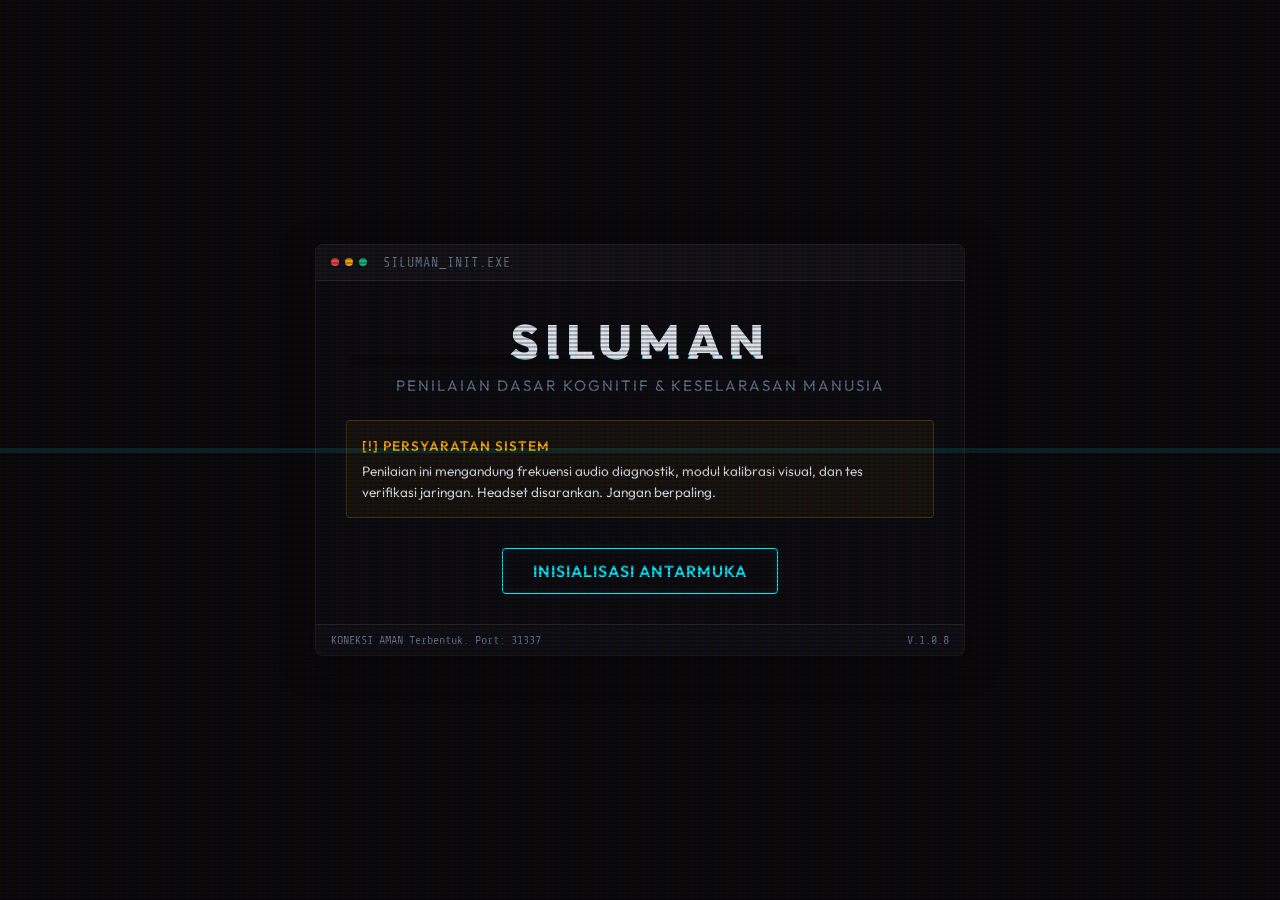
<file: index.html>
<!DOCTYPE html>
<html lang="id">
<head>
    <meta charset="UTF-8">
    <meta name="viewport" content="width=device-width, initial-scale=1.0">
    <title>SILUMAN - Tes Keselarasan Manusia</title>
    <meta name="description" content="Apakah kamu benar-benar manusia? Ikuti tes ini untuk mengetahuinya.">
    <!-- Google Fonts -->
    <link rel="preconnect" href="https://fonts.googleapis.com">
    <link rel="preconnect" href="https://fonts.gstatic.com" crossorigin>
    <link href="https://fonts.googleapis.com/css2?family=Share+Tech+Mono&family=Outfit:wght@300;400;600;800&display=swap" rel="stylesheet">
    <link rel="stylesheet" href="style.css">
</head>
<body>
    <!-- CRT Screen Overlay Effects -->
    <div class="crt-overlay"></div>
    <div class="screen-flicker"></div>
    <div class="glitch-bar"></div>

    <div id="game-container">

        <!-- SPLASH SCREEN -->
        <section id="splash-screen" class="view active">
            <div class="terminal-card glass">
                <div class="terminal-header">
                    <span class="dot red"></span>
                    <span class="dot yellow"></span>
                    <span class="dot green"></span>
                    <span class="header-title">SILUMAN_INIT.EXE</span>
                </div>
                <div class="terminal-body text-center">
                    <h1 class="glitch-text" data-text="SILUMAN">SILUMAN</h1>
                    <p class="subtitle">Penilaian Dasar Kognitif &amp; Keselarasan Manusia</p>
                    <div class="warning-box">
                        <p class="warning-title">[!] PERSYARATAN SISTEM</p>
                        <p>Penilaian ini mengandung frekuensi audio diagnostik, modul kalibrasi visual, dan tes verifikasi jaringan. Headset disarankan. Jangan berpaling.</p>
                    </div>
                    <button id="btn-start" class="btn-primary glow-cyan">INISIALISASI ANTARMUKA</button>
                </div>
                <div class="terminal-footer">
                    <span>KONEKSI AMAN Terbentuk. Port: 31337</span>
                    <span>V.1.0.8</span>
                </div>
            </div>
        </section>

        <!-- ACT 1: KUIS KOGNITIF -->
        <section id="quiz-screen" class="view">
            <div class="quiz-layout">
                <header class="quiz-header">
                    <div class="progress-bar-container">
                        <div class="progress-bar" id="quiz-progress"></div>
                    </div>
                    <div class="quiz-meta">
                        <span>TEST ID: SLM-902-B</span>
                        <!-- NO question counter shown intentionally -->
                    </div>
                </header>

                <main class="quiz-body glass">

                    <!-- FACE QUESTION CONTAINER -->
                    <div class="question-container" id="question-face">
                        <div class="q-text-block">
                            <h2 class="q-title"></h2>
                            <p class="question-desc q-desc"></p>
                        </div>
                        <div class="quiz-grid">
                            <div class="quiz-image-wrapper">
                                <img src="quiz_faces.png" alt="Wajah Observasi" class="quiz-image" id="quiz-face-grid">
                            </div>
                            <div class="face-binary-options">
                                <button class="btn-face-ans btn-face-yes" id="btn-face-yes">YA</button>
                                <button class="btn-face-ans btn-face-no" id="btn-face-no">TIDAK</button>
                            </div>
                        </div>
                    </div>

                    <!-- BINARY PERSONAL QUESTION CONTAINER -->
                    <div class="question-container hidden" id="question-binary">
                        <h2 class="q-title"></h2>
                        <p class="question-desc q-desc"></p>
                        <div class="binary-choices">
                            <button class="btn-binary" id="btn-see-yes">YA</button>
                            <button class="btn-binary" id="btn-see-no">TIDAK</button>
                        </div>
                    </div>

                </main>
            </div>
        </section>

        <!-- FAKE SYSTEM FAILURE -->
        <section id="failure-screen" class="view">
            <div class="fatal-error-box glass">
                <div class="error-header">
                    <span class="warning-pulse">⚠️ KEGAGALAN SISTEM UMUM</span>
                </div>
                <div class="error-body">
                    <p class="error-code">ERROR_CODE: 0x800F0203 [ALIGNMENT_ANOMALY]</p>
                    <p class="error-desc">Pengecualian fatal terjadi di rentang memori 0xFF2A8B -> 0xFF31A4. Aset visual classifier rusak. Koneksi audio ditutup oleh host jarak jauh.</p>
                    <div class="console-dump">
                        <p>> Menginisialisasi fallback jaringan...</p>
                        <p>> [WARN] Verifikasi tanda tangan server jarak jauh gagal.</p>
                        <p>> [ERR] Tidak dapat mengkompilasi pertanyaan 5 (expected type: 'HUMAN_CONFIRMATION').</p>
                        <p>> [KRIT] Tanda tangan anomali cocok: "SILUMAN".</p>
                        <p>> Mode bypass terminal diagnostik tersedia.</p>
                    </div>
                    <button id="btn-repair" class="btn-primary glow-red font-mono">PROTOKOL PERBAIKAN</button>
                </div>
            </div>
        </section>

        <!-- ACT 2 & 3: TERMINAL RETRO & PANEL PUZZLE -->
        <section id="terminal-screen" class="view">
            <div class="terminal-dashboard">
                <!-- Left Column: Shell Console -->
                <div class="terminal-shell glass">
                    <div class="terminal-header">
                        <span class="dot red"></span>
                        <span class="dot yellow"></span>
                        <span class="dot green"></span>
                        <span class="header-title">SILUMAN Diagnostics Console v1.0.8</span>
                    </div>
                    <div class="terminal-output" id="terminal-log">
                        <div class="log-line text-system">Bypass sistem terbentuk. Alat diagnostik diinisialisasi.</div>
                        <div class="log-line text-system">Ketik 'help' untuk melihat subroutine diagnostik yang tersedia.</div>
                        <div class="log-line text-warning">PERINGATAN: Buffer memori berisi aliran terenkripsi. Dekode diperlukan.</div>
                        <div class="log-line text-warning">ROT-3 BEACON ID: 'SDWWHUQ'</div>
                        <div class="log-line text-info">Level izin dibutuhkan: 3 Kredensial (VISUAL, AUDIO, FILE)</div>
                        <div class="log-line text-info">Format: 'submit [nilai]'</div>
                    </div>
                    <div class="terminal-input-line">
                        <span class="prompt">guest@siluman:~$</span>
                        <input type="text" id="terminal-input" autocomplete="off" spellcheck="false" placeholder="ketik perintah...">
                    </div>
                </div>

                <!-- Right Column: Interactive Diagnostic Tools -->
                <div class="terminal-tools">
                    <!-- Tab Headers -->
                    <div class="tools-tab-headers">
                        <button class="tab-btn active" id="btn-tab-visual" data-tab="tab-visual">👁️ Visual Calibrator</button>
                        <button class="tab-btn" id="btn-tab-audio" data-tab="tab-audio">🔊 Signal Analyst</button>
                        <button class="tab-btn" id="btn-tab-feeds" data-tab="tab-feeds">🌐 External Feeds</button>
                    </div>

                    <!-- Tool A: Visual Calibrator -->
                    <div class="tool-content active glass" id="tab-visual">
                        <div class="tool-header">
                            <h3>Visual Calibration Engine</h3>
                            <span class="badge red animate-pulse">Static Detected</span>
                        </div>
                        <div class="tool-body">
                            <p class="tool-desc">File visual <code>anomaly_feed.dat</code> mengandung distorsi frekuensi tinggi. Sesuaikan brightness, contrast, dan threshold untuk merekonstruksi data visual asli.</p>
                            <div class="canvas-container">
                                <canvas id="canvas-visual"></canvas>
                            </div>
                            <div class="calibration-controls">
                                <div class="slider-group">
                                    <label for="slide-brightness">Brightness</label>
                                    <input type="range" id="slide-brightness" min="-100" max="100" value="0">
                                </div>
                                <div class="slider-group">
                                    <label for="slide-contrast">Contrast</label>
                                    <input type="range" id="slide-contrast" min="-100" max="100" value="0">
                                </div>
                                <div class="slider-group">
                                    <label for="slide-threshold">Digital Threshold</label>
                                    <input type="range" id="slide-threshold" min="0" max="255" value="0">
                                </div>
                                <button id="btn-reset-calibration" class="btn-secondary">Reset Filter</button>
                            </div>
                        </div>
                    </div>

                    <!-- Tool B: Signal Analyst -->
                    <div class="tool-content glass" id="tab-audio">
                        <div class="tool-header">
                            <h3>Audio Signal Analyst</h3>
                            <span class="badge yellow">Beacons Active</span>
                        </div>
                        <div class="tool-body">
                            <p class="tool-desc">Saluran audio sub-frekuensi menyiarkan data telemetri terenkripsi. Kalibrasi kecepatan dan arah (Reverse) untuk mengisolasi suara yang dapat dipahami manusia.</p>
                            <div class="visualizer-container">
                                <canvas id="canvas-visualizer"></canvas>
                            </div>
                            <div class="audio-controls">
                                <div class="audio-buttons">
                                    <button id="btn-audio-play" class="btn-primary glow-yellow">🔊 PLAY BEACON</button>
                                    <button id="btn-audio-stop" class="btn-secondary">⏹️ STOP</button>
                                </div>
                                <div class="slider-group">
                                    <label for="audio-speed">Kecepatan Pemutaran: <span id="speed-val">1.0x</span></label>
                                    <input type="range" id="audio-speed" min="0.25" max="3" step="0.25" value="1.0">
                                </div>
                                <div class="audio-checkboxes">
                                    <label class="checkbox-container">
                                        <input type="checkbox" id="audio-reverse">
                                        <span class="checkmark"></span> Reverse Frequency (Phase 2)
                                    </label>
                                    <label class="checkbox-container">
                                        <input type="checkbox" id="audio-filter">
                                        <span class="checkmark"></span> Bandpass Filter (Isolate Vocals)
                                    </label>
                                </div>
                            </div>
                            <div class="audio-hint-box text-system">
                                <p><strong>Catatan Signal Analyst:</strong> Lonjakan desibel terdeteksi di bandwidth terbalik. Pastikan untuk menerapkan Reverse dan filter frekuensi di atas 1000Hz.</p>
                            </div>
                        </div>
                    </div>

                    <!-- Tool C: External Feeds -->
                    <div class="tool-content glass" id="tab-feeds">
                        <div class="tool-header">
                            <h3>External Observation Feeds</h3>
                            <span class="badge yellow" id="feeds-badge">Signal Masked</span>
                        </div>
                        <div class="tool-body">
                            <div class="external-feeds-container">
                                <!-- Section 1: Geographic Riddle (Stage 5) -->
                                <div class="feed-section" id="feed-geo">
                                    <h4>📍 Geographic Riddle (Telemetri Satelit)</h4>
                                    <p>Telemetri satelit kami menunjuk ke pemukiman bersejarah, dikenal sebagai tempat tersimpannya kisah perjuangan bangsa indonesia di ibu kota.</p>
                                    <p>Temukan titik koordinat lokasi tersebut untuk memperbaiki masalah.</p>
                                    <div class="feed-code-prompt">Target: <code>submit [KOORDINAT]</code></div>
                                </div>

                                <!-- Section 2: Instagram Intercept (Stage 6) -->
                                <div class="feed-section feed-masked" id="feed-instagram">
                                    <h4>📸 Instagram Intercept</h4>
                                    <p>Tanda tangan anomali terdeteksi pada feed komunikasi Vanguard. Intersep telemetri profil untuk mengekstrak kode akses tersembunyi.</p>
                                    <!-- USER: Ganti link href di bawah dengan link Instagram aslimu -->
                                    <a href="https://www.instagram.com/soifiaoljdiaudaswmdsdgafisjfn/" target="_blank" class="feed-link">🔗 Buka Telemetri Instagram</a>
                                    <div class="feed-code-prompt">Submit kunci: <code>submit [KUNCI]</code></div>
                                </div>

                                <!-- Section 3: YouTube Broadcast (Stage 7) -->
                                <div class="feed-section feed-masked" id="feed-youtube">
                                    <h4>🎥 YouTube Broadcast</h4>
                                    <p>Siaran gelombang pendek tersembunyi sedang streaming. Kami telah melacak sinyal sumber ke arsip video jaringan publik. Periksa metadata video atau lapisan subtitle untuk mendapatkan kunci transmisi.</p>
                                    <!-- USER: Ganti link href di bawah dengan link YouTube aslimu -->
                                    <a href="https://youtu.be/dQw4w9WgXcQ?si=_XUT4pPeLpPQohlU" target="_blank" class="feed-link">🔗 Buka Siaran YouTube</a>
                                    <div class="feed-code-prompt">Submit kunci: <code>submit [PART_2]</code></div>
                                </div>
                            </div>
                        </div>
                    </div>
                </div>
            </div>
        </section>

        <!-- ACT 4: REKRUTMEN FINAL -->
        <section id="recruitment-screen" class="view">
            <div class="recruitment-card glass">
                <div class="terminal-header">
                    <span class="dot red"></span>
                    <span class="dot yellow"></span>
                    <span class="dot green"></span>
                    <span class="header-title">VANGUARD_CLASSIFICATION_REPORT.TXT</span>
                </div>
                <div class="recruitment-body">
                    <h1 class="title-recruitment">LEVEL KLASIFIKASI: PENJELAJAH</h1>
                    <div class="report-stats">
                        <div class="stat-row"><span>KETAHANAN KOGNITIF:</span> <span class="text-green">99.4% [ANOMALOUS]</span></div>
                        <div class="stat-row"><span>PENGENALAN POLA:</span> <span class="text-green">EXCEPTIONAL</span></div>
                        <div class="stat-row"><span>KECEPATAN RESOLUSI BEACON:</span> <span class="text-cyan">OPTIMAL</span></div>
                        <div class="stat-row"><span>KOGNISI ANOMALI:</span> <span class="text-green">ACTIVE</span></div>
                    </div>
                    <div class="report-message">
                        <p>Subjek telah berhasil melewati lapisan penyaringan publik (Kuis Siluman).</p>
                        <p>Kamu tidak menutup halaman saat antarmuka gagal. Kamu tidak berpaling. Kamu menemukan frekuensi dalam kebisingan, mendekripsi sandi Caesar, dan mengisolasi kredensial lokal tersembunyi.</p>
                        <p><strong>"Siluman" bukan monster.</strong> Mereka adalah pola kecerdasan yang ada di luar ambang sensorik manusia standar. Protokol Vanguard membutuhkan individu yang dapat menavigasi batas ini.</p>
                        <p class="final-question">Apakah kamu akan bergabung dengan Penjelajah dan menjelajahi apa yang ada di balik tabir?</p>
                    </div>
                    <div class="recruitment-actions">
                        <button id="btn-accept" class="btn-primary glow-green font-mono">TERIMA UNDANGAN</button>
                        <button id="btn-decline" class="btn-danger font-mono">TOLAK UNDANGAN</button>
                    </div>
                </div>
            </div>
        </section>

        <!-- ENDING: ACCEPT -->
        <section id="ending-accept" class="view">
            <div class="ending-card glass">
                <div class="terminal-header">
                    <span class="dot green"></span>
                    <span class="header-title">AKSES AMAN DIBERIKAN</span>
                </div>
                <div class="ending-body text-center">
                    <h1 class="ending-title text-green">SELAMAT DATANG, PENJELAJAH.</h1>
                    <div class="ending-glitch-box">
                        <p>Keselarasanmu telah terdaftar. Modul pelatihanmu akan diinisialisasi pada transmisi berikutnya.</p>
                        <p class="encryption-key">SECURE_HASH: 73.73.76.85.77.65.78_PHASE2</p>
                    </div>
                    <p class="footer-msg">Koneksi ditutup oleh administrator.</p>
                    <p class="part-two-msg font-mono text-cyan">TO BE CONTINUED IN PART 2</p>
                </div>
            </div>
        </section>

        <!-- ENDING: DECLINE (BLACKOUT) -->
        <section id="ending-decline" class="view">
            <div class="blackout-screen">
                <div class="typewriter-text" id="decline-text"></div>
            </div>
        </section>
    </div>

    <script src="app.js"></script>
</body>
</html>
</file>
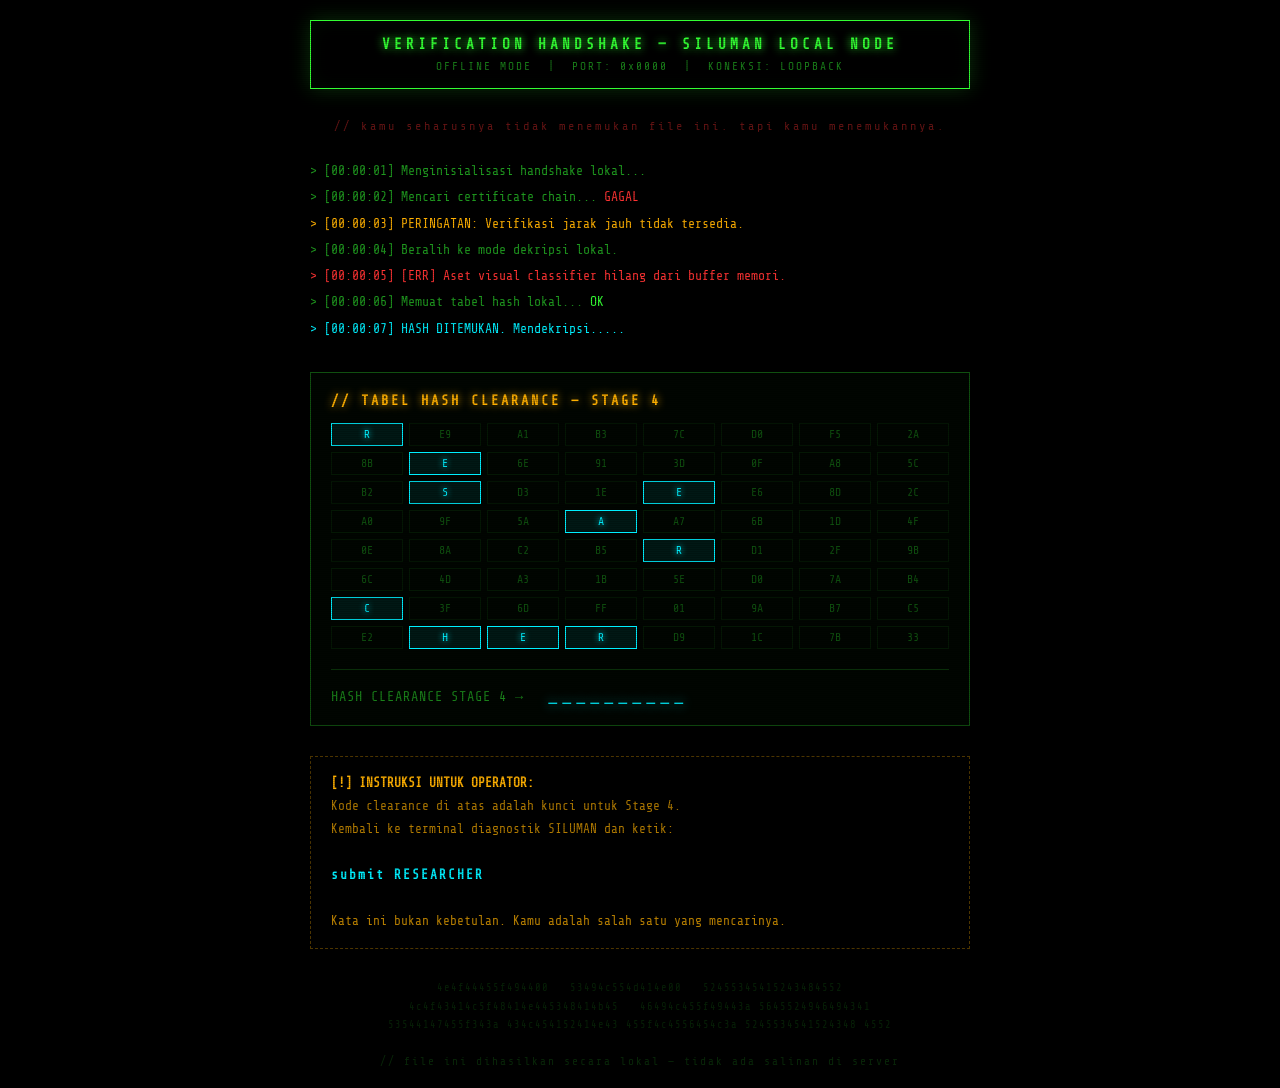
<file: verification.html>
<!DOCTYPE html>
<html lang="id">
<head>
    <meta charset="UTF-8">
    <title>VERIFICATION HANDSHAKE — SILUMAN LOCAL NODE</title>
    <style>
        @import url('https://fonts.googleapis.com/css2?family=Share+Tech+Mono&display=swap');

        :root {
            --green: #33ff33;
            --red: #ff3333;
            --cyan: #00f0ff;
            --amber: #ffb000;
        }

        * { margin: 0; padding: 0; box-sizing: border-box; }

        body {
            background: #000;
            color: #33ff33;
            font-family: 'Share Tech Mono', monospace;
            min-height: 100vh;
            display: flex;
            flex-direction: column;
            align-items: center;
            justify-content: center;
            overflow: hidden;
            position: relative;
        }

        body::before {
            content: '';
            position: fixed;
            top: 0; left: 0;
            width: 100%; height: 100%;
            background: repeating-linear-gradient(
                0deg,
                rgba(0,0,0,0.15) 0px,
                rgba(0,0,0,0.15) 1px,
                transparent 1px,
                transparent 2px
            );
            pointer-events: none;
            z-index: 999;
        }

        .container {
            width: 90%;
            max-width: 700px;
            padding: 20px;
        }

        .header {
            border: 1px solid var(--green);
            padding: 15px 20px;
            margin-bottom: 30px;
            text-align: center;
            box-shadow: 0 0 20px rgba(51,255,51,0.2), inset 0 0 20px rgba(51,255,51,0.05);
            animation: border-pulse 3s infinite alternate;
        }

        @keyframes border-pulse {
            from { box-shadow: 0 0 10px rgba(51,255,51,0.1); }
            to   { box-shadow: 0 0 30px rgba(51,255,51,0.4); }
        }

        .header h1 {
            font-size: 0.9rem;
            letter-spacing: 4px;
            color: var(--green);
            text-shadow: 0 0 10px var(--green);
            margin-bottom: 8px;
        }

        .header p {
            font-size: 0.7rem;
            color: rgba(51,255,51,0.5);
            letter-spacing: 2px;
        }

        .log-block {
            font-size: 0.82rem;
            line-height: 2;
            margin-bottom: 30px;
        }

        .log-block .line { display: block; }
        .log-block .sys  { color: rgba(51,255,51,0.6); }
        .log-block .warn { color: var(--amber); }
        .log-block .err  { color: var(--red); }
        .log-block .cyan { color: var(--cyan); }

        .decrypt-box {
            border: 1px solid rgba(51,255,51,0.3);
            padding: 20px;
            margin-bottom: 30px;
            background: rgba(51,255,51,0.02);
            position: relative;
        }

        .decrypt-box h2 {
            font-size: 0.85rem;
            letter-spacing: 3px;
            color: var(--amber);
            margin-bottom: 15px;
            text-shadow: 0 0 8px var(--amber);
        }

        .hex-grid {
            display: grid;
            grid-template-columns: repeat(8, 1fr);
            gap: 6px;
            margin-bottom: 20px;
        }

        .hex-cell {
            font-size: 0.72rem;
            color: rgba(51,255,51,0.3);
            text-align: center;
            padding: 4px 2px;
            border: 1px solid rgba(51,255,51,0.07);
            cursor: default;
            transition: all 0.2s ease;
            user-select: none;
        }

        .hex-cell.active {
            color: var(--cyan);
            border-color: var(--cyan);
            background: rgba(0,240,255,0.08);
            text-shadow: 0 0 6px var(--cyan);
            animation: cell-flicker 1.5s infinite alternate;
        }

        @keyframes cell-flicker {
            from { opacity: 0.7; }
            to   { opacity: 1; }
        }

        .decode-result {
            border-top: 1px solid rgba(51,255,51,0.2);
            padding-top: 15px;
            font-size: 0.85rem;
            color: rgba(51,255,51,0.5);
            letter-spacing: 1px;
        }

        .decode-result span.revealed {
            color: var(--cyan);
            font-size: 1.1rem;
            letter-spacing: 4px;
            text-shadow: 0 0 12px var(--cyan);
            animation: text-pulse 2s infinite alternate;
        }

        @keyframes text-pulse {
            from { text-shadow: 0 0 5px var(--cyan); }
            to   { text-shadow: 0 0 20px var(--cyan), 0 0 40px rgba(0,240,255,0.4); }
        }

        .instruction-box {
            border: 1px dashed rgba(255,176,0,0.3);
            padding: 15px 20px;
            font-size: 0.8rem;
            line-height: 1.8;
            color: rgba(255,176,0,0.7);
            margin-bottom: 30px;
        }

        .instruction-box strong { color: var(--amber); }

        .fingerprint {
            font-size: 0.65rem;
            color: rgba(51,255,51,0.12);
            letter-spacing: 1px;
            text-align: center;
            word-break: break-all;
            line-height: 1.8;
        }

        .creepy-quote {
            font-size: 0.75rem;
            color: rgba(255,51,51,0.4);
            text-align: center;
            letter-spacing: 3px;
            margin-bottom: 25px;
            animation: fade-red 4s infinite alternate;
        }
        @keyframes fade-red {
            from { opacity: 0.2; }
            to   { opacity: 0.6; }
        }

        .footer-note {
            margin-top: 20px;
            font-size: 0.7rem;
            color: rgba(51,255,51,0.15);
            text-align: center;
            letter-spacing: 2px;
        }
    </style>
</head>
<body>
    <div class="container">
        <div class="header">
            <h1>VERIFICATION HANDSHAKE &mdash; SILUMAN LOCAL NODE</h1>
            <p>OFFLINE MODE &nbsp;|&nbsp; PORT: 0x0000 &nbsp;|&nbsp; KONEKSI: LOOPBACK</p>
        </div>

        <p class="creepy-quote">// kamu seharusnya tidak menemukan file ini. tapi kamu menemukannya.</p>

        <div class="log-block">
            <span class="line sys">&gt; [00:00:01] Menginisialisasi handshake lokal...</span>
            <span class="line sys">&gt; [00:00:02] Mencari certificate chain... <span style="color:var(--red)">GAGAL</span></span>
            <span class="line warn">&gt; [00:00:03] PERINGATAN: Verifikasi jarak jauh tidak tersedia.</span>
            <span class="line sys">&gt; [00:00:04] Beralih ke mode dekripsi lokal.</span>
            <span class="line err">&gt; [00:00:05] [ERR] Aset visual classifier hilang dari buffer memori.</span>
            <span class="line sys">&gt; [00:00:06] Memuat tabel hash lokal... <span style="color:var(--green)">OK</span></span>
            <span class="line cyan">&gt; [00:00:07] HASH DITEMUKAN. Mendekripsi.....</span>
        </div>

        <div class="decrypt-box">
            <h2>// TABEL HASH CLEARANCE &mdash; STAGE 4</h2>
            <div class="hex-grid" id="hex-grid"></div>
            <div class="decode-result">
                HASH CLEARANCE STAGE 4 &rarr; &nbsp;
                <span class="revealed" id="code-reveal">__________</span>
            </div>
        </div>

        <div class="instruction-box">
            <strong>[!] INSTRUKSI UNTUK OPERATOR:</strong><br>
            Kode clearance di atas adalah kunci untuk Stage 4.<br>
            Kembali ke terminal diagnostik SILUMAN dan ketik:<br><br>
            <strong style="color:var(--cyan); letter-spacing:2px;">submit RESEARCHER</strong><br><br>
            Kata ini bukan kebetulan. Kamu adalah salah satu yang mencarinya.
        </div>

        <div class="fingerprint">
            4e4f44455f494400 &nbsp; 53494c554d414e00 &nbsp; 52455345415243484552<br>
            4c4f43414c5f48414e445348414b45 &nbsp; 46494c455f49443a 5645524946494341<br>
            53544147455f343a 434c454152414e43 455f4c4556454c3a 5245534541524348 4552
        </div>

        <p class="footer-note">// file ini dihasilkan secara lokal &mdash; tidak ada salinan di server</p>
    </div>

    <script>
        const fakeHex = [
            '4F','E9','A1','B3','7C','D0','F5','2A',
            '8B','C4','6E','91','3D','0F','A8','5C',
            'B2','7A','D3','1E','4B','E6','8D','2C',
            'A0','9F','5A','C3','A7','6B','1D','4F',
            '0E','8A','C2','B5','3E','D1','2F','9B',
            '6C','4D','A3','1B','5E','D0','7A','B4',
            'EC','3F','6D','FF','01','9A','B7','C5',
            'E2','4C','8F','A6','D9','1C','7B','33'
        ];

        // Indices and characters that spell RESEARCHER
        const keyIndices = [0, 9, 17, 20, 27, 36, 48, 57, 58, 59];
        const keyChars   = ['R','E','S','E','A','R','C','H','E','R'];

        const grid = document.getElementById('hex-grid');
        fakeHex.forEach((val, i) => {
            const cell = document.createElement('div');
            cell.className = 'hex-cell';
            const idx = keyIndices.indexOf(i);
            if (idx !== -1) {
                cell.textContent = keyChars[idx];
                cell.classList.add('active');
            } else {
                cell.textContent = val;
            }
            grid.appendChild(cell);
        });

        // Reveal code with typing effect
        const codeEl = document.getElementById('code-reveal');
        const target = 'RESEARCHER';
        let revealed = '';
        let i = 0;

        setTimeout(() => {
            const interval = setInterval(() => {
                if (i < target.length) {
                    revealed += target[i];
                    codeEl.textContent = revealed + '_'.repeat(target.length - revealed.length);
                    i++;
                } else {
                    codeEl.textContent = target;
                    clearInterval(interval);
                }
            }, 120);
        }, 1500);
    </script>
</body>
</html>
</file>
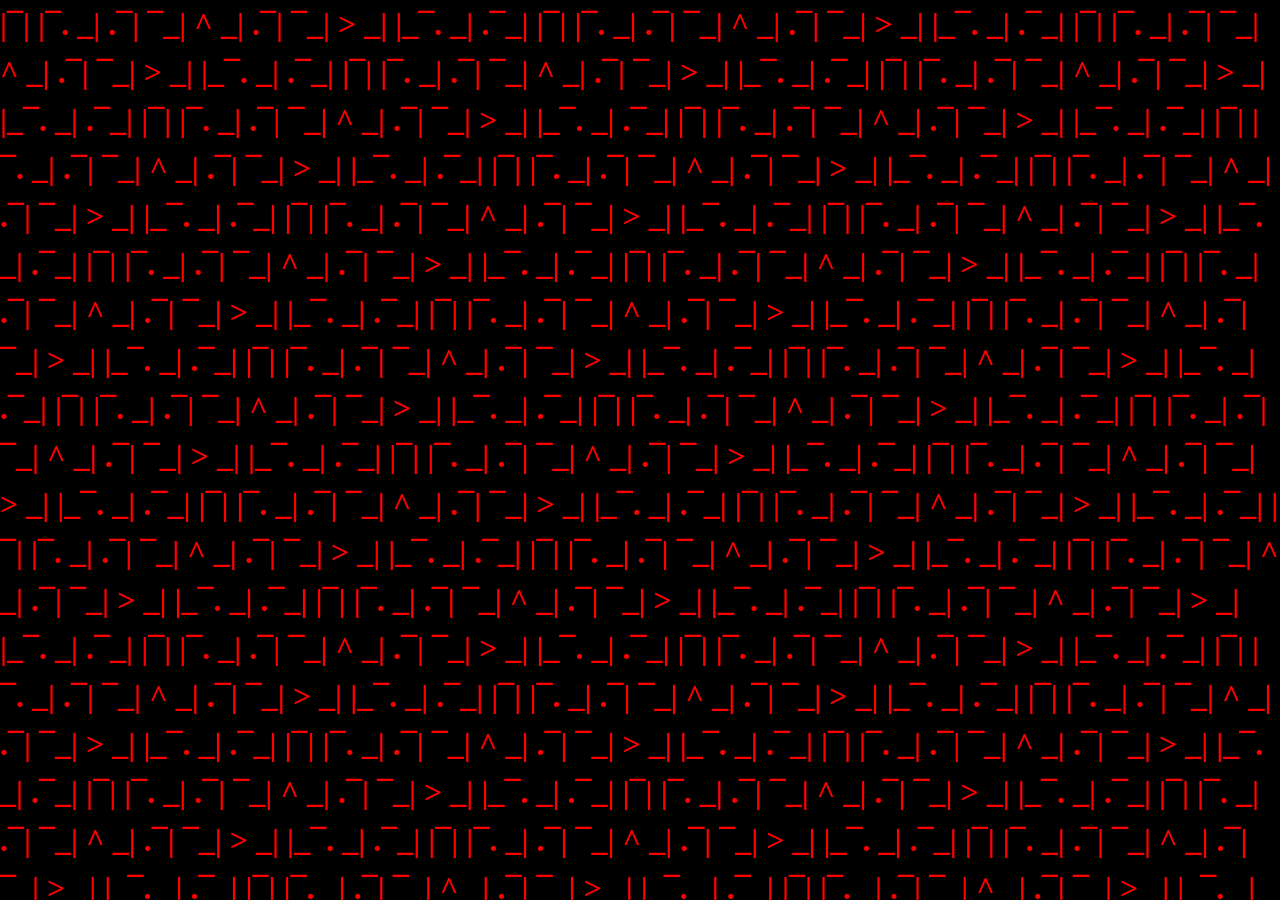
<file: wrongperson.html>
<!DOCTYPE html>
<html lang="id">

<head>
    <meta charset="UTF-8">
    <meta name="viewport" content="width=device-width, initial-scale=1.0">
    <title>|¯|  |¯.  _|  .¯|  ¯_|  ^  _|  .¯|  ¯_|  >  _|  |_¯.  _|  .¯_|</title>
    <style>
        body {
            margin: 0;
            padding: 0;
            background-color: #000;
            color: #ff0000;
            font-family: 'Times New Roman', Times, serif;
            overflow: hidden;
            word-wrap: break-word;
            font-size: 2rem;
            line-height: 1.5;
            font-weight: bold;
        }

        .container {
            width: 100vw;
            height: 100vh;
            overflow: hidden;
            display: block;
        }

        @keyframes jitter {
            0% {
                transform: translate(1px, 1px)
            }

            25% {
                transform: translate(-1px, -2px)
            }

            50% {
                transform: translate(-3px, 0px)
            }

            75% {
                transform: translate(2px, 2px)
            }

            100% {
                transform: translate(0px, -1px)
            }
        }

        .jitter-text {
            animation: jitter 0.1s infinite;
        }
    </style>
</head>

<body>
    <div id="content" class="container jitter-text"></div>
    <script>
        const content = document.getElementById('content');
        // Repeat text enough times to fill any screen completely
        const text = "|¯|  |¯.  _|  .¯|  ¯_|  ^  _|  .¯|  ¯_|  >  _|  |_¯.  _|  .¯_| ".repeat(5000);
        content.textContent = text;

        // Intense random glitch flashes
        setInterval(() => {
            if (Math.random() > 0.95) {
                document.body.style.backgroundColor = '#ff0000';
                document.body.style.color = '#000000';
            } else {
                document.body.style.backgroundColor = '#000000';
                document.body.style.color = '#ff0000';
            }
        }, 60);
    </script>
</body>

</html>
</file>
<file: style.css>
/* CSS Design System for SILUMAN ARG Website */

:root {
    --bg-color: #08080a;
    --card-bg: rgba(12, 12, 16, 0.75);
    --border-color: rgba(255, 255, 255, 0.08);
    --text-primary: #e2e8f0;
    --text-muted: #64748b;

    /* Neon accents */
    --cyan: #00f0ff;
    --cyan-glow: rgba(0, 240, 255, 0.35);
    --amber: #ffb000;
    --amber-glow: rgba(255, 176, 0, 0.35);
    --red: #ff3333;
    --red-glow: rgba(255, 51, 51, 0.35);
    --green: #33ff33;
    --green-glow: rgba(51, 255, 51, 0.35);

    --font-sans: 'Outfit', sans-serif;
    --font-mono: 'Share Tech Mono', monospace;
}

* {
    box-sizing: border-box;
    margin: 0;
    padding: 0;
}

body {
    background-color: var(--bg-color);
    color: var(--text-primary);
    font-family: var(--font-sans);
    height: 100vh;
    width: 100vw;
    overflow: hidden;
    position: relative;
    display: flex;
    justify-content: center;
    align-items: center;
}

/* CRT SCANLINE & FLICKER EFFECTS */
.crt-overlay {
    position: absolute;
    top: 0; left: 0;
    width: 100%; height: 100%;
    background: linear-gradient(rgba(18, 16, 16, 0) 50%, rgba(0, 0, 0, 0.25) 50%),
                linear-gradient(90deg, rgba(255, 0, 0, 0.06), rgba(0, 255, 0, 0.02), rgba(0, 0, 255, 0.06));
    background-size: 100% 4px, 6px 100%;
    z-index: 9999;
    pointer-events: none;
}

.screen-flicker {
    position: absolute;
    top: 0; left: 0;
    width: 100%; height: 100%;
    background: rgba(18, 16, 16, 0.02);
    opacity: 0.15;
    z-index: 9998;
    pointer-events: none;
    animation: flicker 0.15s infinite;
}

.glitch-bar {
    position: absolute;
    left: 0;
    width: 100%;
    height: 5px;
    background: rgba(0, 240, 255, 0.1);
    z-index: 10000;
    pointer-events: none;
    animation: glitch-bar-move 6s infinite linear;
}

@keyframes flicker {
    0%   { opacity: 0.18; }
    50%  { opacity: 0.22; }
    100% { opacity: 0.18; }
}

@keyframes glitch-bar-move {
    0%   { top: -10%; }
    100% { top: 110%; }
}

/* CONTAINER AND VIEWS */
#game-container {
    width: 100%;
    max-width: 1200px;
    height: 90vh;
    display: flex;
    justify-content: center;
    align-items: center;
    position: relative;
    padding: 20px;
}

.view {
    display: none;
    width: 100%;
    height: 100%;
    opacity: 0;
    transform: scale(0.98);
    transition: opacity 0.5s ease, transform 0.5s ease;
}

.view.active {
    display: flex;
    flex-direction: column;
    justify-content: center;
    align-items: center;
    opacity: 1;
    transform: scale(1);
}

/* GLASSMORPHIC CARD CLASS */
.glass {
    background: var(--card-bg);
    backdrop-filter: blur(12px);
    -webkit-backdrop-filter: blur(12px);
    border: 1px solid var(--border-color);
    border-radius: 8px;
    box-shadow: 0 8px 32px 0 rgba(0, 0, 0, 0.5);
    overflow: hidden;
}

/* TERMINAL CARD STYLE (SPLASH / ERROR / RECRUITMENT / ENDINGS) */
.terminal-card, .fatal-error-box, .recruitment-card, .ending-card {
    width: 100%;
    max-width: 650px;
    display: flex;
    flex-direction: column;
}

.terminal-header {
    background: rgba(20, 20, 25, 0.8);
    padding: 10px 15px;
    display: flex;
    align-items: center;
    border-bottom: 1px solid var(--border-color);
    font-family: var(--font-mono);
    font-size: 0.85rem;
    color: var(--text-muted);
}

.terminal-header .dot {
    width: 8px;
    height: 8px;
    border-radius: 50%;
    margin-right: 6px;
}
.terminal-header .dot.red    { background-color: #ef4444; }
.terminal-header .dot.yellow { background-color: #f59e0b; }
.terminal-header .dot.green  { background-color: #10b981; }

.header-title {
    margin-left: 10px;
    letter-spacing: 1px;
}

.terminal-body {
    padding: 30px;
    flex-grow: 1;
}

.terminal-footer {
    background: rgba(20, 20, 25, 0.4);
    padding: 8px 15px;
    border-top: 1px solid var(--border-color);
    display: flex;
    justify-content: space-between;
    font-family: var(--font-mono);
    font-size: 0.75rem;
    color: var(--text-muted);
}

/* BUTTONS */
button {
    font-family: var(--font-sans);
    cursor: pointer;
    border: none;
    outline: none;
    transition: all 0.3s cubic-bezier(0.16, 1, 0.3, 1);
}

.btn-primary {
    background: transparent;
    border: 1px solid currentColor;
    padding: 12px 30px;
    border-radius: 4px;
    font-size: 1rem;
    font-weight: 600;
    letter-spacing: 1px;
}

.btn-secondary {
    background: rgba(255, 255, 255, 0.05);
    border: 1px solid rgba(255, 255, 255, 0.1);
    color: var(--text-primary);
    padding: 8px 16px;
    border-radius: 4px;
    font-size: 0.85rem;
}
.btn-secondary:hover {
    background: rgba(255, 255, 255, 0.1);
    border-color: rgba(255, 255, 255, 0.2);
}

.btn-danger {
    background: transparent;
    border: 1px solid var(--red);
    color: var(--red);
    padding: 12px 30px;
    border-radius: 4px;
    font-size: 1rem;
    font-weight: 600;
    letter-spacing: 1px;
}
.btn-danger:hover {
    background: var(--red);
    color: var(--bg-color);
    box-shadow: 0 0 15px var(--red-glow);
}

/* GLOW ACCENTS */
.glow-cyan { color: var(--cyan); box-shadow: inset 0 0 10px rgba(0,240,255,0.1), 0 0 10px rgba(0,240,255,0.1); }
.glow-cyan:hover { background: var(--cyan); color: var(--bg-color); box-shadow: 0 0 20px var(--cyan-glow); }

.glow-red { color: var(--red); box-shadow: inset 0 0 10px rgba(255,51,51,0.1), 0 0 10px rgba(255,51,51,0.1); }
.glow-red:hover { background: var(--red); color: var(--bg-color); box-shadow: 0 0 20px var(--red-glow); }

.glow-yellow { color: var(--amber); box-shadow: inset 0 0 10px rgba(255,176,0,0.1), 0 0 10px rgba(255,176,0,0.1); }
.glow-yellow:hover { background: var(--amber); color: var(--bg-color); box-shadow: 0 0 20px var(--amber-glow); }

.glow-green { color: var(--green); box-shadow: inset 0 0 10px rgba(51,255,51,0.1), 0 0 10px rgba(51,255,51,0.1); }
.glow-green:hover { background: var(--green); color: var(--bg-color); box-shadow: 0 0 20px var(--green-glow); }

/* TYPOGRAPHY */
h1 {
    font-size: 3rem;
    font-weight: 800;
    letter-spacing: 6px;
    margin-bottom: 5px;
}
.subtitle {
    font-size: 0.95rem;
    color: var(--text-muted);
    margin-bottom: 25px;
    text-transform: uppercase;
    letter-spacing: 2px;
}
.text-center { text-align: center; }
.font-mono { font-family: var(--font-mono); }

/* WARNING BOX */
.warning-box {
    background: rgba(255, 176, 0, 0.05);
    border: 1px solid rgba(255, 176, 0, 0.2);
    padding: 15px;
    border-radius: 4px;
    margin-bottom: 30px;
    text-align: left;
    font-size: 0.85rem;
    line-height: 1.5;
}
.warning-title {
    color: var(--amber);
    font-weight: 600;
    margin-bottom: 5px;
    letter-spacing: 1px;
}

/* GLITCH TEXT EFFECT */
.glitch-text { position: relative; }
.glitch-text::before,
.glitch-text::after {
    content: attr(data-text);
    position: absolute;
    top: 0; left: 0;
    width: 100%; height: 100%;
    background: var(--bg-color);
}
.glitch-text::before {
    left: 2px;
    text-shadow: -1px 0 var(--cyan);
    clip: rect(44px, 450px, 56px, 0);
    animation: glitch-anim 5s infinite linear alternate-reverse;
}
.glitch-text::after {
    left: -2px;
    text-shadow: -1px 0 var(--red);
    clip: rect(85px, 450px, 140px, 0);
    animation: glitch-anim2 5s infinite linear alternate-reverse;
}

@keyframes glitch-anim {
    0%   { clip: rect(15px, 9999px, 66px, 0); }
    10%  { clip: rect(85px, 9999px, 5px, 0); }
    20%  { clip: rect(3px, 9999px, 85px, 0); }
    30%  { clip: rect(95px, 9999px, 35px, 0); }
    40%  { clip: rect(24px, 9999px, 120px, 0); }
    50%  { clip: rect(101px, 9999px, 12px, 0); }
    60%  { clip: rect(42px, 9999px, 78px, 0); }
    70%  { clip: rect(69px, 9999px, 13px, 0); }
    80%  { clip: rect(110px, 9999px, 98px, 0); }
    90%  { clip: rect(14px, 9999px, 114px, 0); }
    100% { clip: rect(57px, 9999px, 43px, 0); }
}
@keyframes glitch-anim2 {
    0%   { clip: rect(65px, 9999px, 105px, 0); }
    10%  { clip: rect(5px, 9999px, 75px, 0); }
    20%  { clip: rect(95px, 9999px, 40px, 0); }
    30%  { clip: rect(32px, 9999px, 115px, 0); }
    40%  { clip: rect(85px, 9999px, 10px, 0); }
    50%  { clip: rect(45px, 9999px, 90px, 0); }
    60%  { clip: rect(12px, 9999px, 130px, 0); }
    70%  { clip: rect(78px, 9999px, 55px, 0); }
    80%  { clip: rect(102px, 9999px, 20px, 0); }
    90%  { clip: rect(22px, 9999px, 80px, 0); }
    100% { clip: rect(90px, 9999px, 110px, 0); }
}

/* ====================================================
   ACT 1: COGNITIVE QUIZ LAYOUT
   ==================================================== */
.quiz-layout {
    width: 100%;
    max-width: 820px;
    display: flex;
    flex-direction: column;
    gap: 20px;
}

.quiz-header {
    display: flex;
    flex-direction: column;
    gap: 8px;
}

.progress-bar-container {
    height: 4px;
    background: rgba(255, 255, 255, 0.05);
    border-radius: 2px;
    width: 100%;
    overflow: hidden;
}

.progress-bar {
    height: 100%;
    width: 0%;
    background: var(--cyan);
    box-shadow: 0 0 10px var(--cyan-glow);
    transition: width 0.4s cubic-bezier(0.16, 1, 0.3, 1);
}

.quiz-meta {
    display: flex;
    justify-content: space-between;
    font-family: var(--font-mono);
    font-size: 0.8rem;
    color: var(--text-muted);
}

.quiz-body {
    padding: 40px;
    min-height: 420px;
    display: flex;
    flex-direction: column;
    justify-content: center;
}

.question-container {
    display: flex;
    flex-direction: column;
    gap: 24px;
    /* No auto animation — JS controls sequential reveal */
}

.question-container.hidden {
    display: none;
}

@keyframes fade-in-up {
    from { opacity: 0; transform: translateY(10px); }
    to   { opacity: 1; transform: translateY(0); }
}

/* Text block within question */
.q-text-block {
    display: flex;
    flex-direction: column;
    gap: 8px;
}

.q-title {
    font-size: 1.5rem;
    font-weight: 600;
    line-height: 1.3;
    color: var(--text-primary);
}

.question-desc {
    color: var(--text-muted);
    font-size: 0.9rem;
    font-family: var(--font-mono);
}

/* ====================================================
   FACE QUESTION — Image + YA/TIDAK side-by-side
   ==================================================== */
.quiz-grid {
    display: grid;
    grid-template-columns: 1.4fr 1fr;
    gap: 30px;
    align-items: center;
}

.quiz-image-wrapper {
    background: rgba(0, 0, 0, 0.5);
    border: 1px solid var(--border-color);
    border-radius: 6px;
    overflow: hidden;
    display: flex;
    justify-content: center;
    align-items: center;
    aspect-ratio: 1;
    opacity: 0;
    transition: opacity 0.6s ease, transform 0.6s ease;
}

.quiz-image {
    width: 100%;
    height: 100%;
    object-fit: cover;
    filter: brightness(0.9) contrast(1.1);
    transition: transform 0.4s ease;
}

/* Face question: vertical YES / NO buttons */
.face-binary-options {
    display: flex;
    flex-direction: column;
    gap: 20px;
    align-items: stretch;
    opacity: 0;
    transition: opacity 0.5s ease, transform 0.5s ease;
}

.btn-face-ans {
    padding: 18px 10px;
    font-family: var(--font-mono);
    font-size: 1.2rem;
    font-weight: 800;
    letter-spacing: 3px;
    border-radius: 6px;
    background: transparent;
    cursor: pointer;
    transition: all 0.25s ease;
}

.btn-face-yes {
    border: 1px solid var(--cyan);
    color: var(--cyan);
    box-shadow: inset 0 0 10px rgba(0,240,255,0.05);
}
.btn-face-yes:hover {
    background: var(--cyan);
    color: var(--bg-color);
    box-shadow: 0 0 20px var(--cyan-glow);
    transform: scale(1.04);
}

.btn-face-no {
    border: 1px solid var(--red);
    color: var(--red);
    box-shadow: inset 0 0 10px rgba(255,51,51,0.05);
}
.btn-face-no:hover {
    background: var(--red);
    color: var(--bg-color);
    box-shadow: 0 0 20px var(--red-glow);
    transform: scale(1.04);
}

/* ====================================================
   BINARY PERSONAL QUESTION (full-width, scary)
   ==================================================== */
#question-binary {
    align-items: flex-start;
    gap: 30px;
}

#question-binary .q-title {
    font-size: 1.8rem;
    color: var(--amber);
    text-shadow: 0 0 8px var(--amber-glow);
}

#question-binary .question-desc {
    font-size: 0.85rem;
}

/* YES/NO for binary questions — NO runs away */
.binary-choices {
    width: 100%;
    display: flex;
    justify-content: flex-start;
    gap: 30px;
    margin-top: 10px;
    position: relative;
    height: 100px;
    align-items: center;
}

.btn-binary {
    width: 140px;
    height: 55px;
    font-size: 1.1rem;
    font-weight: 800;
    border-radius: 4px;
    background: transparent;
    font-family: var(--font-mono);
    letter-spacing: 2px;
}

#btn-see-yes {
    border: 1px solid var(--cyan);
    color: var(--cyan);
    position: relative;
    flex-shrink: 0;
}
#btn-see-yes:hover {
    background: var(--cyan);
    color: var(--bg-color);
    box-shadow: 0 0 20px var(--cyan-glow);
}

#btn-see-no {
    border: 1px solid var(--red);
    color: var(--red);
    position: absolute;
    left: 170px;    /* Start next to YA button, not overlapping */
    top: 50%;
    transform: translateY(-50%);
    transition: left 0.12s ease, top 0.12s ease;
}
#btn-see-no:hover {
    background: var(--red);
    color: var(--bg-color);
    box-shadow: 0 0 20px var(--red-glow);
}

/* ====================================================
   GLITCH REVEAL EFFECTS (sequential reveal)
   ==================================================== */
@keyframes static-flash {
    0%   { filter: brightness(3) contrast(5) invert(1); }
    15%  { filter: brightness(0.2) contrast(1) invert(0); }
    30%  { filter: brightness(2) contrast(4) invert(1) hue-rotate(90deg); }
    50%  { filter: brightness(0.5) contrast(2) invert(0); }
    70%  { filter: brightness(1.5) contrast(3) invert(1); }
    100% { filter: brightness(0.9) contrast(1.1) invert(0); }
}

.glitch-static-flash {
    animation: static-flash 0.4s ease forwards !important;
}

@keyframes options-glitch-appear {
    0%   { opacity: 0; transform: translateY(8px) skewX(-3deg); filter: blur(4px); }
    40%  { opacity: 0.6; transform: translateY(-3px) skewX(2deg); filter: blur(1px); }
    70%  { opacity: 0.9; transform: translateY(2px) skewX(-1deg); filter: blur(0); }
    100% { opacity: 1; transform: translateY(0) skewX(0); filter: blur(0); }
}

.glitch-options-flash {
    animation: options-glitch-appear 0.4s ease forwards !important;
}

/* ====================================================
   FAKE SYSTEM FAILURE VIEW
   ==================================================== */
.fatal-error-box {
    border-color: var(--red);
    max-width: 600px;
    box-shadow: 0 8px 32px 0 var(--red-glow);
}
.error-header {
    background: rgba(239, 68, 110, 0.1);
    color: var(--red);
    padding: 15px;
    text-align: center;
    font-family: var(--font-mono);
    font-weight: bold;
    border-bottom: 1px solid rgba(255, 51, 51, 0.2);
}
.warning-pulse { animation: pulse 1s infinite alternate; }
@keyframes pulse {
    from { opacity: 0.5; }
    to   { opacity: 1; text-shadow: 0 0 10px var(--red); }
}

.error-body {
    padding: 25px;
    display: flex;
    flex-direction: column;
    gap: 15px;
}
.error-code {
    font-family: var(--font-mono);
    color: var(--red);
    font-weight: bold;
}
.error-desc {
    font-size: 0.9rem;
    color: var(--text-muted);
    line-height: 1.4;
}
.console-dump {
    background: rgba(0, 0, 0, 0.4);
    border: 1px solid var(--border-color);
    padding: 15px;
    border-radius: 4px;
    font-family: var(--font-mono);
    font-size: 0.78rem;
    color: #84cc16;
    display: flex;
    flex-direction: column;
    gap: 5px;
}
.console-dump p { margin: 0; }

/* ====================================================
   ACT 2 & 3: RETRO DIAGNOSTICS DASHBOARD
   ==================================================== */
.terminal-dashboard {
    display: grid;
    grid-template-columns: 1.1fr 1fr;
    gap: 20px;
    width: 100%;
    height: 100%;
    min-height: 0;
}

.terminal-shell {
    display: flex;
    flex-direction: column;
    height: 100%;
    min-height: 0;
}

.terminal-output {
    flex-grow: 1;
    padding: 20px;
    font-family: var(--font-mono);
    font-size: 0.85rem;
    overflow-y: auto;
    background: rgba(0, 0, 0, 0.5);
    display: flex;
    flex-direction: column;
    gap: 8px;
    scroll-behavior: smooth;
    max-height: 480px;
}

.log-line {
    line-height: 1.4;
    word-break: break-all;
}
.text-system  { color: #84cc16; }
.text-warning { color: var(--amber); }
.text-info    { color: var(--cyan); }
.text-error   { color: var(--red); }
.text-user    { color: #f8fafc; }

.terminal-input-line {
    display: flex;
    align-items: center;
    background: rgba(15, 15, 20, 0.9);
    padding: 12px 20px;
    border-top: 1px solid var(--border-color);
    font-family: var(--font-mono);
    font-size: 0.9rem;
}

.prompt {
    color: var(--cyan);
    margin-right: 10px;
    font-weight: bold;
    user-select: none;
}

#terminal-input {
    background: transparent;
    border: none;
    outline: none;
    color: var(--text-primary);
    font-family: var(--font-mono);
    font-size: 0.9rem;
    flex-grow: 1;
    caret-color: var(--cyan);
}

/* RIGHT COLUMN: DIAGNOSTIC TOOLS */
.terminal-tools {
    display: flex;
    flex-direction: column;
    height: 100%;
    min-height: 0;
}

.tools-tab-headers {
    display: flex;
    gap: 5px;
    background: rgba(0, 0, 0, 0.2);
    padding: 5px 5px 0 5px;
    border-bottom: 1px solid var(--border-color);
}

.tab-btn {
    background: transparent;
    border: 1px solid transparent;
    border-bottom: none;
    color: var(--text-muted);
    padding: 10px 18px;
    border-top-left-radius: 4px;
    border-top-right-radius: 4px;
    font-size: 0.85rem;
    font-weight: 600;
}
.tab-btn.active {
    background: var(--card-bg);
    border-color: var(--border-color);
    color: var(--text-primary);
    border-bottom: 1px solid var(--bg-color);
    margin-bottom: -1px;
}

.tool-content {
    display: none;
    flex-direction: column;
    flex-grow: 1;
    border-top-left-radius: 0;
    height: calc(100% - 37px);
    min-height: 0; /* fixes scroll issue */
}
.tool-content.active { display: flex; }

.tool-header {
    padding: 15px 20px;
    border-bottom: 1px solid var(--border-color);
    display: flex;
    justify-content: space-between;
    align-items: center;
}
.tool-header h3 {
    font-size: 1.05rem;
    font-weight: 600;
    letter-spacing: 0.5px;
}
.badge {
    font-family: var(--font-mono);
    font-size: 0.7rem;
    font-weight: bold;
    padding: 3px 8px;
    border-radius: 3px;
    text-transform: uppercase;
}
.badge.red    { background: rgba(255,51,51,0.1);  color: var(--red);   border: 1px solid rgba(255,51,51,0.2); }
.badge.yellow { background: rgba(255,176,0,0.1);  color: var(--amber); border: 1px solid rgba(255,176,0,0.2); }
.badge.green  { background: rgba(51,255,51,0.1);  color: var(--green); border: 1px solid rgba(51,255,51,0.2); }

.tool-body {
    padding: 20px;
    display: flex;
    flex-direction: column;
    gap: 15px;
    flex-grow: 1;
    overflow-y: auto;
}
.tool-desc {
    font-size: 0.82rem;
    color: var(--text-muted);
    line-height: 1.4;
}

/* VISUAL CALIBRATION ENGINE */
.canvas-container {
    width: 100%;
    aspect-ratio: 1.6;
    background: #000;
    border: 1px solid var(--border-color);
    border-radius: 4px;
    overflow: hidden;
    display: flex;
    justify-content: center;
    align-items: center;
}

#canvas-visual {
    width: 100%;
    height: 100%;
    object-fit: contain;
}

.calibration-controls {
    display: flex;
    flex-direction: column;
    gap: 12px;
}

.slider-group {
    display: flex;
    flex-direction: column;
    gap: 6px;
}
.slider-group label {
    font-family: var(--font-mono);
    font-size: 0.8rem;
    color: var(--text-primary);
    display: flex;
    justify-content: space-between;
}

/* CUSTOM RANGE SLIDERS */
input[type="range"] {
    -webkit-appearance: none;
    appearance: none;
    width: 100%;
    height: 4px;
    background: rgba(255,255,255,0.08);
    border-radius: 2px;
    outline: none;
}
input[type="range"]::-webkit-slider-thumb {
    -webkit-appearance: none;
    appearance: none;
    width: 14px;
    height: 14px;
    border-radius: 50%;
    background: var(--cyan);
    box-shadow: 0 0 8px var(--cyan);
    cursor: pointer;
    transition: transform 0.1s ease;
}
input[type="range"]::-webkit-slider-thumb:hover { transform: scale(1.2); }
#audio-speed::-webkit-slider-thumb { background: var(--amber); box-shadow: 0 0 8px var(--amber); }

/* SIGNAL ANALYST (AUDIO) */
.visualizer-container {
    width: 100%;
    height: 110px;
    background: #040406;
    border: 1px solid var(--border-color);
    border-radius: 4px;
    overflow: hidden;
}
#canvas-visualizer { width: 100%; height: 100%; }

.audio-controls { display: flex; flex-direction: column; gap: 15px; }
.audio-buttons { display: grid; grid-template-columns: 1.5fr 1fr; gap: 10px; }
.audio-checkboxes { display: flex; flex-direction: column; gap: 8px; }

.checkbox-container {
    display: flex;
    align-items: center;
    position: relative;
    padding-left: 28px;
    cursor: pointer;
    font-size: 0.82rem;
    user-select: none;
    color: var(--text-primary);
}
.checkbox-container input {
    position: absolute;
    opacity: 0;
    cursor: pointer;
    height: 0; width: 0;
}
.checkmark {
    position: absolute;
    top: 0; left: 0;
    height: 16px; width: 16px;
    background-color: rgba(255,255,255,0.05);
    border: 1px solid var(--border-color);
    border-radius: 3px;
}
.checkbox-container:hover input ~ .checkmark { background-color: rgba(255,255,255,0.1); }
.checkbox-container input:checked ~ .checkmark {
    background-color: var(--cyan);
    border-color: var(--cyan);
    box-shadow: 0 0 8px var(--cyan-glow);
}
#tab-audio .checkbox-container input:checked ~ .checkmark {
    background-color: var(--amber);
    border-color: var(--amber);
    box-shadow: 0 0 8px var(--amber-glow);
}

.audio-hint-box {
    background: rgba(255, 255, 255, 0.02);
    border-left: 3px solid var(--border-color);
    padding: 10px 15px;
    font-size: 0.78rem;
    line-height: 1.4;
}

/* ====================================================
   ACT 4: FINAL RECRUITMENT UI
   ==================================================== */
.recruitment-card {
    max-width: 700px;
    border-color: var(--border-color);
    box-shadow: 0 10px 40px rgba(0,0,0,0.8);
}
.title-recruitment {
    font-size: 1.8rem;
    letter-spacing: 3px;
    margin-bottom: 25px;
    text-shadow: 0 0 10px var(--cyan-glow);
    font-family: var(--font-mono);
    text-align: center;
}
.report-stats {
    background: rgba(0,0,0,0.3);
    border: 1px solid var(--border-color);
    padding: 15px 20px;
    border-radius: 4px;
    font-family: var(--font-mono);
    font-size: 0.85rem;
    display: flex;
    flex-direction: column;
    gap: 8px;
    margin-bottom: 25px;
}
.stat-row { display: flex; justify-content: space-between; }
.text-green { color: var(--green); text-shadow: 0 0 5px var(--green-glow); }
.text-cyan  { color: var(--cyan);  text-shadow: 0 0 5px var(--cyan-glow); }

.report-message {
    font-size: 0.95rem;
    line-height: 1.6;
    color: var(--text-primary);
    display: flex;
    flex-direction: column;
    gap: 15px;
    margin-bottom: 30px;
}
.final-question {
    font-weight: 600;
    color: var(--cyan);
    margin-top: 10px;
}
.recruitment-actions { display: flex; justify-content: center; gap: 30px; }
.recruitment-body { padding: 30px; }

/* ====================================================
   ENDINGS: ACCEPT — centered card fix
   ==================================================== */
.ending-card {
    max-width: 600px;
    border-color: var(--green);
    box-shadow: 0 0 30px var(--green-glow);
    /* Ensure ending card is self-centering within the view */
    margin: auto;
}
.ending-title {
    font-size: 2.2rem;
    font-weight: 800;
    letter-spacing: 4px;
    margin-bottom: 20px;
    text-shadow: 0 0 15px var(--green-glow);
    font-family: var(--font-mono);
}
.ending-body {
    padding: 30px;
}
.ending-glitch-box {
    background: rgba(51, 255, 51, 0.05);
    border: 1px solid rgba(51, 255, 51, 0.2);
    padding: 20px;
    border-radius: 4px;
    font-size: 0.95rem;
    line-height: 1.5;
    margin-bottom: 25px;
    text-align: left;
}
.encryption-key {
    margin-top: 15px;
    font-family: var(--font-mono);
    color: var(--cyan);
    font-size: 0.85rem;
    word-break: break-all;
    border-top: 1px solid rgba(51, 255, 51, 0.1);
    padding-top: 10px;
}
.footer-msg {
    color: var(--text-muted);
    font-size: 0.8rem;
    margin-bottom: 10px;
}
.part-two-msg {
    font-size: 1.1rem;
    letter-spacing: 2px;
    font-weight: bold;
    animation: flash 1.5s infinite alternate;
}
@keyframes flash {
    from { opacity: 0.4; }
    to   { opacity: 1; }
}

/* ====================================================
   ENDING: DECLINE (BLACKOUT)
   ==================================================== */
#ending-decline {
    animation: none !important;
}
.blackout-screen {
    position: fixed;
    top: 0; left: 0;
    width: 100vw; height: 100vh;
    background: #000;
    z-index: 99999;
    display: flex !important;
    justify-content: center;
    align-items: center;
    cursor: default;
    animation: none !important;
    transform: none !important;
}
.typewriter-text {
    font-family: var(--font-mono);
    font-size: 1.8rem;
    color: #e2e8f0;
    letter-spacing: 3px;
    border-right: 2px solid #e2e8f0;
    white-space: nowrap;
    overflow: hidden;
    animation: blink-cursor 0.75s step-end infinite;
    max-width: 0;
}
@keyframes blink-cursor {
    from, to { border-color: transparent; }
    50%      { border-color: #e2e8f0; }
}

/* ====================================================
   ANIMATIONS HELPERS
   ==================================================== */
.animate-pulse { animation: pulse-light 2s infinite alternate; }
@keyframes pulse-light {
    from { opacity: 0.4; }
    to   { opacity: 1; }
}

/* ====================================================
   CUSTOM APP RESPONSIVENESS
   ==================================================== */
@media (max-width: 900px) {
    #game-container { height: auto; overflow-y: auto; }
    .terminal-dashboard { grid-template-columns: 1fr; height: auto; }
    .terminal-shell { height: 400px; }
    .terminal-tools { height: auto; }
    .quiz-grid { grid-template-columns: 1fr; }
}

/* ====================================================
   FACE ZOOM MODIFIERS (progressive zoom per stage)
   ==================================================== */
.face-zoom-1 {
    transform: scale(1) !important;
    transform-origin: center !important;
    filter: brightness(0.9) contrast(1.1);
}
.face-zoom-1b {
    transform: scale(1.3) !important;
    transform-origin: 40% 30% !important;
    filter: brightness(0.85) contrast(1.2);
}
.face-zoom-2 {
    transform: scale(2.2) !important;
    transform-origin: 25% 25% !important;
    filter: brightness(0.8) contrast(1.2);
}
.face-zoom-3 {
    transform: scale(2.2) !important;
    transform-origin: 75% 25% !important;
    filter: brightness(0.7) contrast(1.3) hue-rotate(45deg);
}
.face-zoom-4 {
    transform: scale(2.2) !important;
    transform-origin: 25% 75% !important;
    filter: brightness(0.9) contrast(1.4) saturate(0.5);
}
.face-zoom-5 {
    transform: scale(2.2) !important;
    transform-origin: 75% 75% !important;
    filter: invert(0.15) contrast(1.3);
}
.face-zoom-6 {
    transform: scale(3.5) !important;
    transform-origin: 50% 35% !important;
    filter: invert(0.8) contrast(1.8) brightness(0.8);
    animation: jitter-img 0.2s infinite;
}
.face-zoom-7 {
    transform: scale(4.5) !important;
    transform-origin: 75% 55% !important;
    filter: invert(1) contrast(2.5) saturate(0) sepia(1);
    animation: jitter-img 0.1s infinite;
}

@keyframes jitter-img {
    0%   { transform: scale(4.5) translate(0, 0); }
    20%  { transform: scale(4.55) translate(-2px, 1px); }
    40%  { transform: scale(4.45) translate(1px, -1px); }
    60%  { transform: scale(4.5) translate(-1px, -2px); }
    80%  { transform: scale(4.55) translate(2px, 2px); }
    100% { transform: scale(4.5) translate(0, 0); }
}

/* ====================================================
   EXTERNAL FEEDS TAB
   ==================================================== */
.external-feeds-container {
    display: flex;
    flex-direction: column;
    gap: 20px;
    height: 100%;
}

.feed-section {
    background: rgba(255, 255, 255, 0.02);
    border: 1px solid var(--border-color);
    border-radius: 6px;
    padding: 18px;
    position: relative;
    overflow: hidden;
    transition: all 0.3s ease;
}

.feed-section h4 {
    font-family: var(--font-mono);
    color: var(--cyan);
    font-size: 0.95rem;
    margin-bottom: 8px;
    display: flex;
    align-items: center;
    gap: 8px;
}

.feed-section p {
    font-size: 0.85rem;
    line-height: 1.5;
    color: var(--text-primary);
    margin-bottom: 12px;
}

.feed-link {
    display: inline-block;
    color: var(--amber);
    text-decoration: none;
    font-family: var(--font-mono);
    font-size: 0.85rem;
    border: 1px solid rgba(255, 176, 0, 0.3);
    padding: 6px 12px;
    border-radius: 4px;
    background: rgba(255, 176, 0, 0.05);
    transition: all 0.2s ease;
}
.feed-link:hover {
    background: var(--amber);
    color: var(--bg-color);
    box-shadow: 0 0 10px var(--amber-glow);
}

.feed-code-prompt {
    font-size: 0.75rem;
    font-family: var(--font-mono);
    color: var(--text-muted);
    margin-top: 10px;
    border-top: 1px solid rgba(255,255,255,0.05);
    padding-top: 8px;
}

/* Masked/Locked overlays */
.feed-masked {
    pointer-events: none;
    filter: blur(3px) brightness(0.4);
    opacity: 0.5;
    user-select: none;
}
.feed-masked::after {
    content: "🔒 ENKRIPSI AMAN AKTIF - AKSES DITOLAK";
    position: absolute;
    top: 0; left: 0;
    width: 100%; height: 100%;
    background: rgba(8, 8, 10, 0.7);
    display: flex;
    justify-content: center;
    align-items: center;
    font-family: var(--font-mono);
    color: var(--red);
    font-size: 0.85rem;
    font-weight: bold;
    letter-spacing: 1px;
    z-index: 10;
}

/* ====================================================
   GLITCH CLASSES (triggered by Glitch Engine)
   ==================================================== */
.body-glitch-shake { animation: screen-shake 0.15s infinite; }
.body-glitch-invert { filter: invert(1) hue-rotate(180deg) !important; }
.body-glitch-color-split { text-shadow: 2px 0 0 var(--red), -2px 0 0 var(--cyan) !important; }
.body-glitch-blur { filter: blur(3px) !important; }

@keyframes screen-shake {
    0%   { transform: translate(0, 0) rotate(0deg); }
    10%  { transform: translate(-2px, -2px) rotate(-0.5deg); }
    20%  { transform: translate(3px, 1px) rotate(0.5deg); }
    30%  { transform: translate(-1px, 3px) rotate(0deg); }
    40%  { transform: translate(2px, -3px) rotate(1deg); }
    50%  { transform: translate(-3px, 2px) rotate(-1deg); }
    60%  { transform: translate(3px, -1px) rotate(0deg); }
    70%  { transform: translate(-2px, 3px) rotate(0.5deg); }
    80%  { transform: translate(1px, -2px) rotate(-0.5deg); }
    90%  { transform: translate(-3px, -3px) rotate(0deg); }
    100% { transform: translate(0, 0) rotate(0deg); }
}

.scrambled-text {
    font-family: var(--font-mono) !important;
    letter-spacing: 2px;
    color: var(--amber) !important;
    text-shadow: 0 0 5px var(--amber-glow);
}

/* Stage 1 terminal full-width */
.terminal-dashboard.stage-1 {
    grid-template-columns: 1fr;
}
</file>
